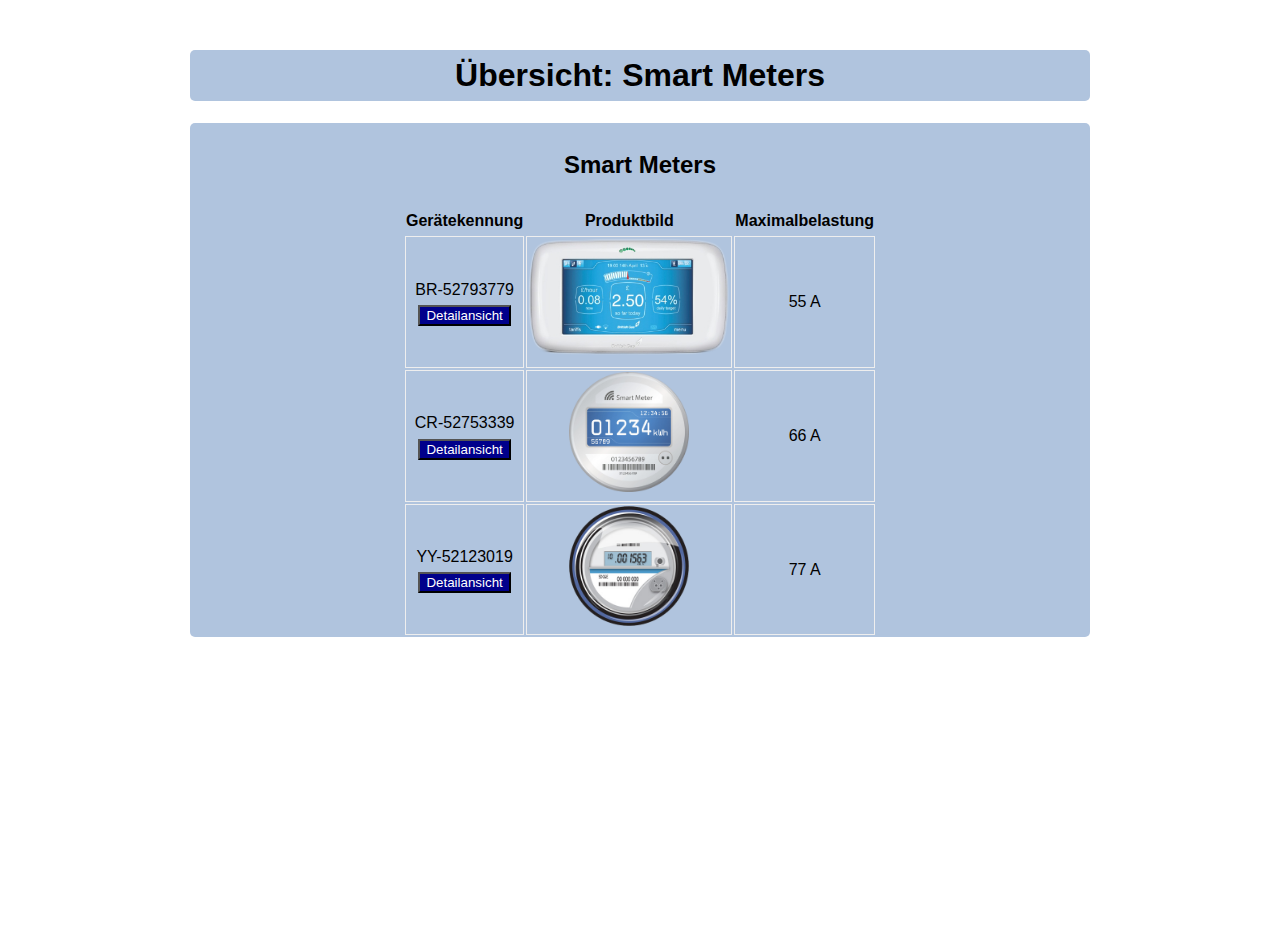
<file: aws_ue01/index.html>
<!DOCTYPE html>
<html>
<head>
	<meta charset="UTF-8">
	<title>Smart Meters</title>
	<link rel="stylesheet" type="text/css" href="./style.css">
	<script src="https://ajax.googleapis.com/ajax/libs/jquery/3.2.1/jquery.min.js"></script>
	<script type="text/javascript" src="./script.js" async></script>

</head>

<body id="indexbody">

	<div id="header">
	<h1 class="active"> Übersicht: Smart Meters</h1>
	</div>

	<div id="value">
	<table id="maintable">
			<tr>
				<th colspan="3"><h2>Smart Meters</h2></th>
			</tr>
			<tr>
				<th>Gerätekennung</th>
				<th>Produktbild</th>
				<th>Maximalbelastung</th>
			</tr>
			<tr>
				<td>BR-52793779 <br/> <input type="button" class="button" id="detail_1" value="Detailansicht" onclick="window.location='details_demo1.html'"></td>
				<td ><img src="smart-meter_1.png"/></td>
				<td>55 A</td>
			</tr>
			<tr>
				<td>CR-52753339 <br/> <input type="button" class="button" id="detail_2" value="Detailansicht" onclick="window.location='details_demo2.html'"></td>
				<td><img src="smart-meter_2.png"/></td>
				<td>66 A</td>
			</tr>
			<tr>
				<td>YY-52123019 <br/> <input type="button" class="button" id="detail_3" value="Detailansicht"></td>
				<td><img src="smart-meter_3.png" height="150" /></td>
				<td>77 A</td>
			</tr>
	</table>
	</div>
</body>
</html>
</file>
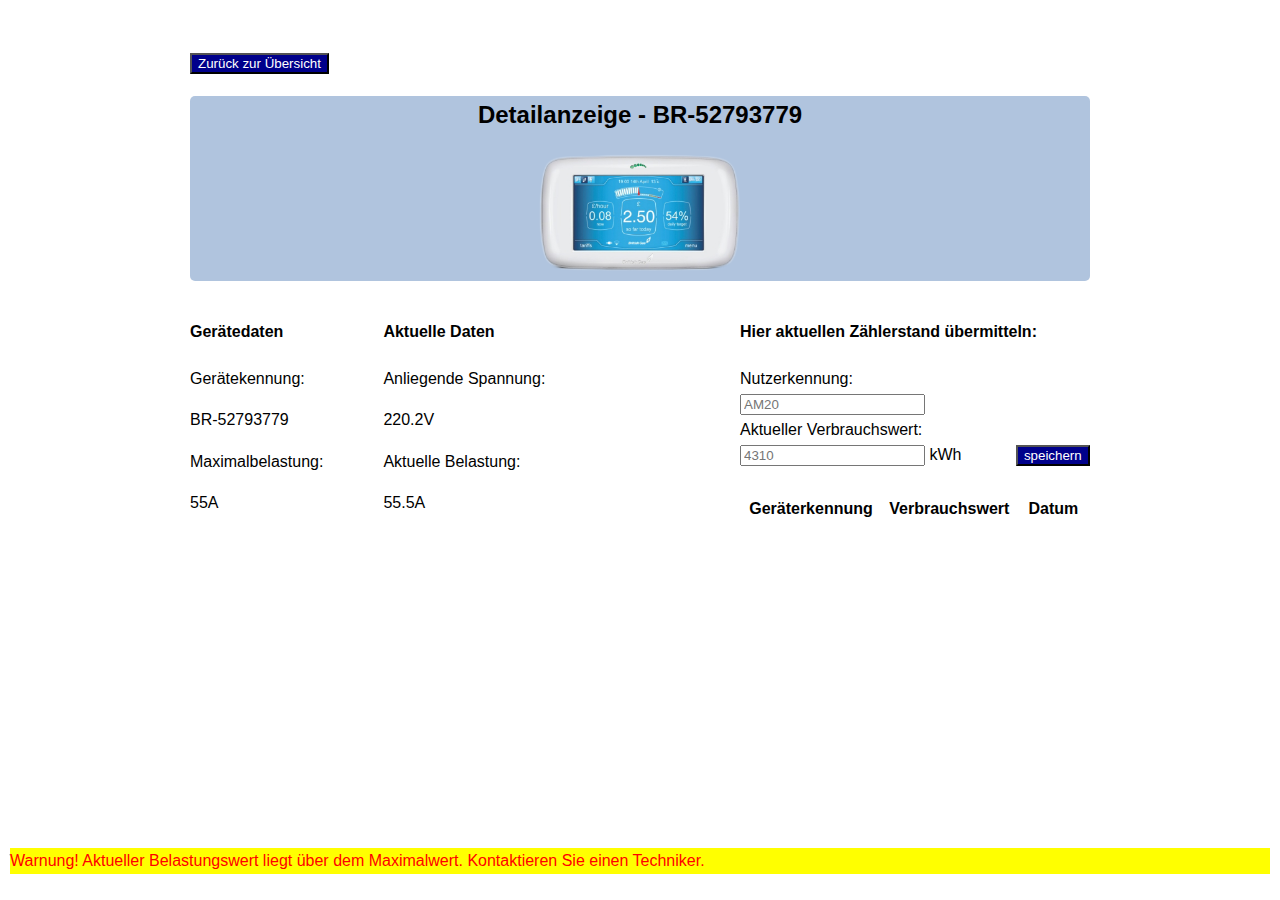
<file: aws_ue01/details_demo1.html>
<!DOCTYPE html>
<html>
<head>
	<meta charset="UTF-8">
	<title>Smart Meters</title>
	<link rel="stylesheet" type="text/css" href="./style.css">
	<script src="https://ajax.googleapis.com/ajax/libs/jquery/3.2.1/jquery.min.js"></script>
	<script type="text/javascript" src="./script.js" async></script>

</head>

<body>
	<input type="button" class="button" onclick="window.location='index.html'" value="Zurück zur Übersicht" id="backtomain"/>
	<div id="header">
	<h2>Detailanzeige - BR-52793779</h2>
	<p><img src="smart-meter_1.png"/></p>
	</div>

			<div id="smmetadata">
			<h4>Gerätedaten</h4>
			<p>Gerätekennung:</p>
			<p>BR-52793779</p>
			<p>Maximalbelastung:</p>
			<p id="maxAmperage">55A</p>
			</div>

			<div id="actualdata">
			<h4>Aktuelle Daten</h4>
			<p>Anliegende Spannung: </p>
			<p id="voltage"></p>

			<p>Aktuelle Belastung: </p>
			<p id="amperage"></p>
			</div>

			<div id="inputdata">
			<h4>Hier aktuellen Zählerstand übermitteln:</h4>

			<form name="Input" action="#">
				Nutzerkennung:<br>
				<input id = "nutz"type="text" name="user" placeholder="AM20"><br>
				Aktueller Verbrauchswert:<br>
				<input id = "aver" type="number" name="kwh" placeholder="4310"> kWh
				<input type="button" class="button" value="speichern" id="readSubmit" />
			</form>
			<br>
			<table id="detailstable">
				<tr id="reihe1">
					<th id="thd">Geräterkennung</th>
					<th id="thd">Verbrauchswert</th>
					<th id="thd">Datum</th>
				</tr>
			</table>
			</div>

			<footer>
				<div id="warningMaxAmperage"></div>
			</footer>
</body>
</html>
</file>
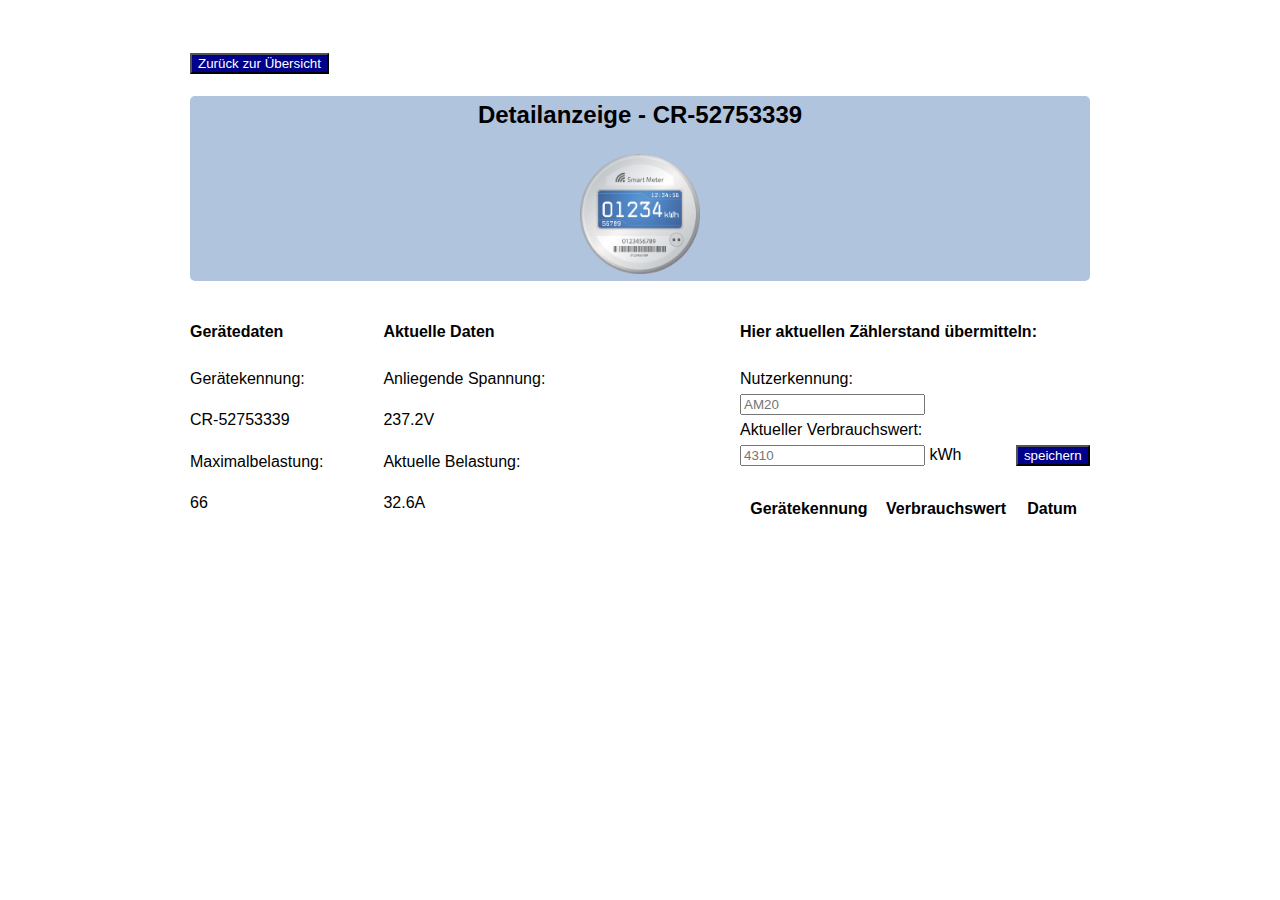
<file: aws_ue01/details_demo2.html>
<!DOCTYPE html>
<html>
<head>
    <meta charset="UTF-8">
    <title>Smart Meters</title>
    <link rel="stylesheet" type="text/css" href="./style.css">
    <script src="https://ajax.googleapis.com/ajax/libs/jquery/3.2.1/jquery.min.js"></script>
    <script type="text/javascript" src="./script.js" async></script>
</head>

<body>
	<input type="button" class="button" onclick="window.location='index.html'" value="Zurück zur Übersicht" id="backtomain"/>
	<div id="header">
	<h2>Detailanzeige - CR-52753339</h2>
	<p><img src="smart-meter_2.png"/></p>
	</div>

			<div id="smmetadata">
			<h4>Gerätedaten</h4>
			<p>Gerätekennung:</p>
			<p>CR-52753339</p>
			<p>Maximalbelastung:</p>
			<p id="maxAmperage">66</p>
			</div>

			<div id="actualdata">
			<h4>Aktuelle Daten</h4>
			<p>Anliegende Spannung: </p>
			<p id="voltage"></p>

			<p>Aktuelle Belastung: </p>
			<p id="amperage"></p>
			</div>

			<div id="inputdata">
			<h4>Hier aktuellen Zählerstand übermitteln:</h4>

			<form name="Input" action="#">
				Nutzerkennung:<br>
				<input id = "nutz"type="text" name="user" placeholder="AM20"><br>
				Aktueller Verbrauchswert:<br>
				<input id = "aver" type="number" name="kwh" placeholder="4310"> kWh
				<input type="button" class="button" value="speichern" id="readSubmit" />
			</form>
			<br>
			<table id="detailstable">
				<tr id="reihe1">
					<th id="thd">Gerätekennung</th>
					<th id="thd">Verbrauchswert</th>
					<th id="thd">Datum</th>
				</tr>
			</table>
			</div>

			<footer>
				<div id="warningMaxAmperage"></div>
			</footer>
</body>
</html>
</file>
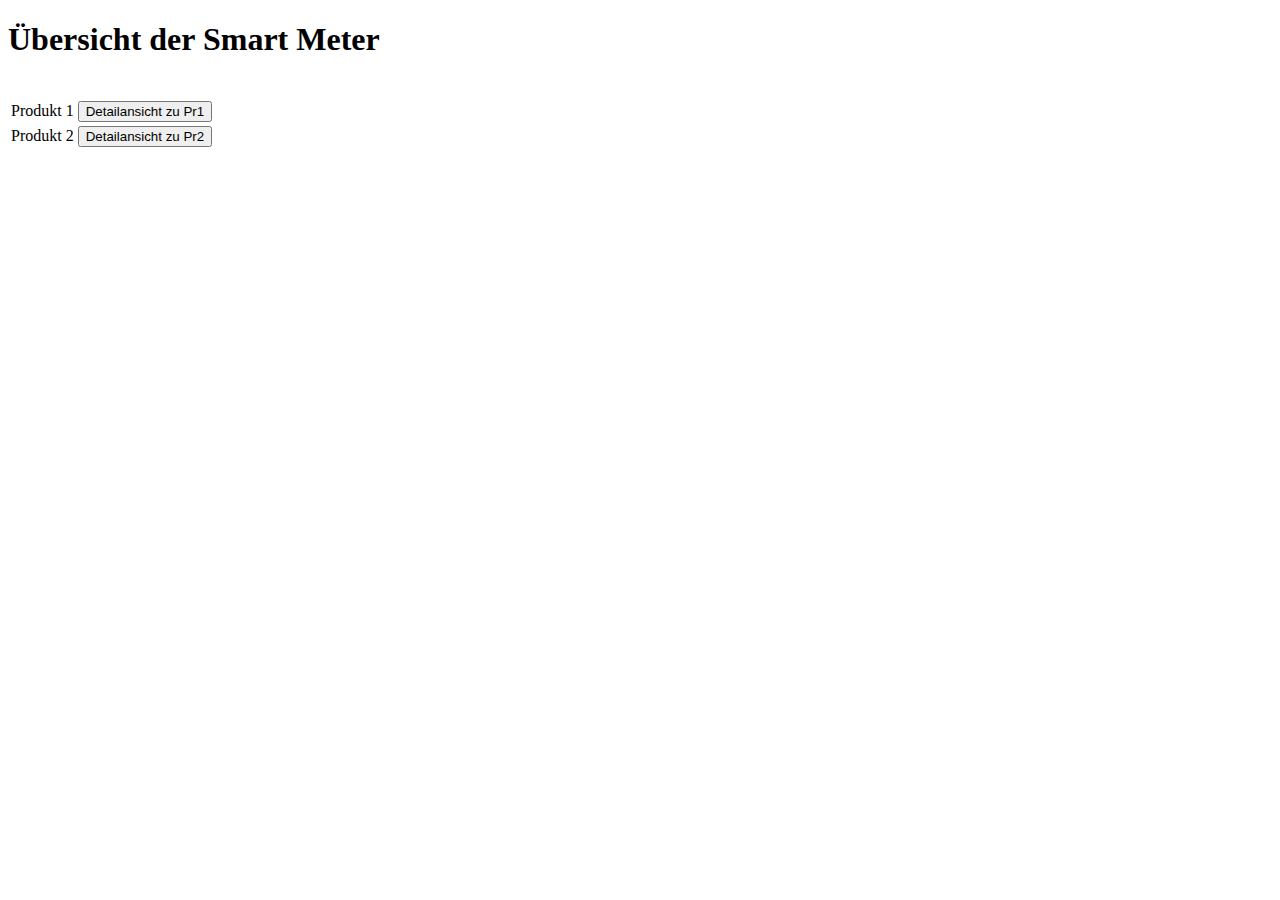
<file: Ha1/WebContent/first.html>
<!DOCTYPE html>
<html>
<head>
<meta charset="UTF-8">
<title>Insert title here</title>
<script
	src="https://ajax.googleapis.com/ajax/libs/jquery/3.2.1/jquery.min.js"></script>

<script type="text/javascript">
	function weiter() {
		document.location.href = "second.html";
	}
	window.setTimeout("Weiter()", 5000)
</script>
</head>
<body>
	<h1>Übersicht der Smart Meter</h1>
	<br>

	<table>
		<tr>
			<td>Produkt 1</td>
			<td><input type="button" id="1" onclick="weiter()" value="Detailansicht zu Pr1" /></td>
		</tr>
		<tr>
			<td>Produkt 2</td>
			<td><input type="button" id="2" onclick="weiter()" value="Detailansicht zu Pr2" /></td>
		</tr>
	</table>

</body>
</html>
</file>
<file: aws_ue01/style.css>
body {
	max-width: 900px;
	margin: 50px auto 300px;
  	font-family: sans-serif;
  	line-height: 1.6;
}


#maintable {
	border-spacing: 2px;
	border-collapse: initial;
	background-color: lightsteelblue;
	margin: auto;
}

#detailstable{
	border-spacing: 2px;
	border-collapse: initial;
	background-color: white;
	margin: auto;
}

#thd {
	border-spacing: 1px;
	width: 300px;
	background-color: white;
	margin: auto;
}

td {
	border: 1px;
	border-style: groove;
	padding: 1px;
	text-align: center;
}

.button {
	background-color: darkblue;
    color: white;
}

img {
    margin-left: auto;
    margin-right: auto;
	height: 120px;
}

/*gilt für Index und beide Details Seiten*/
#header {
	background-color: lightsteelblue;
	border-radius: 5px;
	text-align: center;
}

/* zentrale Inhalte des Index*/
#value {
	text-align: center;
	align-content: center;
	align-items: center;
	background-color: lightsteelblue;
	border-radius: 5px;
}

/* gliederung der Elemente auf der Detail Seite*/
#smhead {
	float: initial;
}

#smmetadata {
	float: left;
}

#actualdata {
	float: left;
	margin-left: 60px;
	
}

#inputdata {
	float: right;
	width: 350px;
}

#readSubmit {
	margin-left: 50px;
}


/*warnung für Belastung soll unten "angedockt" werden*/
footer {
	position: fixed;
	padding: 10px;
	bottom: 0;
	left: 0;
	right: 0;
}

#warningMaxAmperage {
	color: red;
	background-color: yellow;
}
</file>
